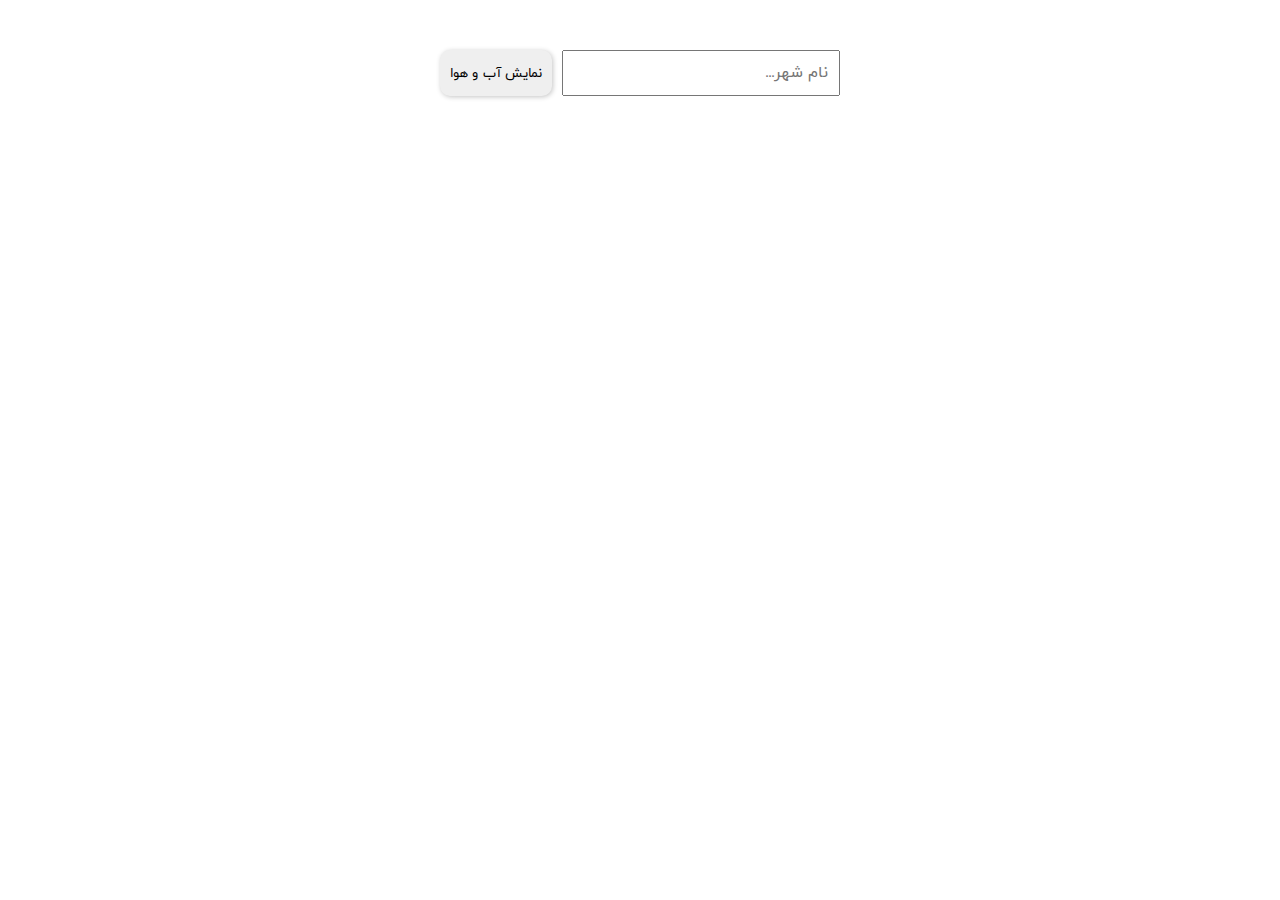
<file: index.html>
<!DOCTYPE html>
<html lang="fa-IR" dir="rtl">

<head>
    <meta charset="UTF-8">
    <meta http-equiv="X-UA-Compatible" content="IE=edge">
    <meta name="viewport" content="width=device-width, initial-scale=1.0">
    <title>برنامه هواشناسی شهرهای ایران</title>
    <link rel="shortcut icon" href="./src/image/weather-icon.png" type="image/x-icon">
    <link rel="stylesheet" href="./src/style/style.css">
</head>

<body>
    <section class="section-container">
        <div class="div-container">
            <div class="input">
                <input type="text" id="input" placeholder="نام شهر..." style="font-size: 16px;">
                <input type="button" value="نمایش آب و هوا">
            </div>

            <article class="weth-result">
                <div class="err hidden"></div>
                
                <div class="loading-gif hidden">
                    <img src="./src/image/loading.gif" alt="در حال بارگذاری...">
                </div>

                <div class="show-result hidden">
                    <div class="icon">
                        <i class=""></i>
                    </div>

                    <div class="text">
                        <div class="city-name"></div>

                        <div class="condition"></div>

                        <div class="temp">
                            <div class="min"></div>
                            <div class="now"></div>
                            <div class="max"></div>
                        </div>

                        <div class="update"></div>
                    </div>
                </div>
            </article>
        </div>
    </section>

    <script src="./src/script/script.js"></script>
    <link rel="stylesheet" href="./src/style/weather-icons-master/css/weather-icons.min.css">
</body>

</html>
</file>
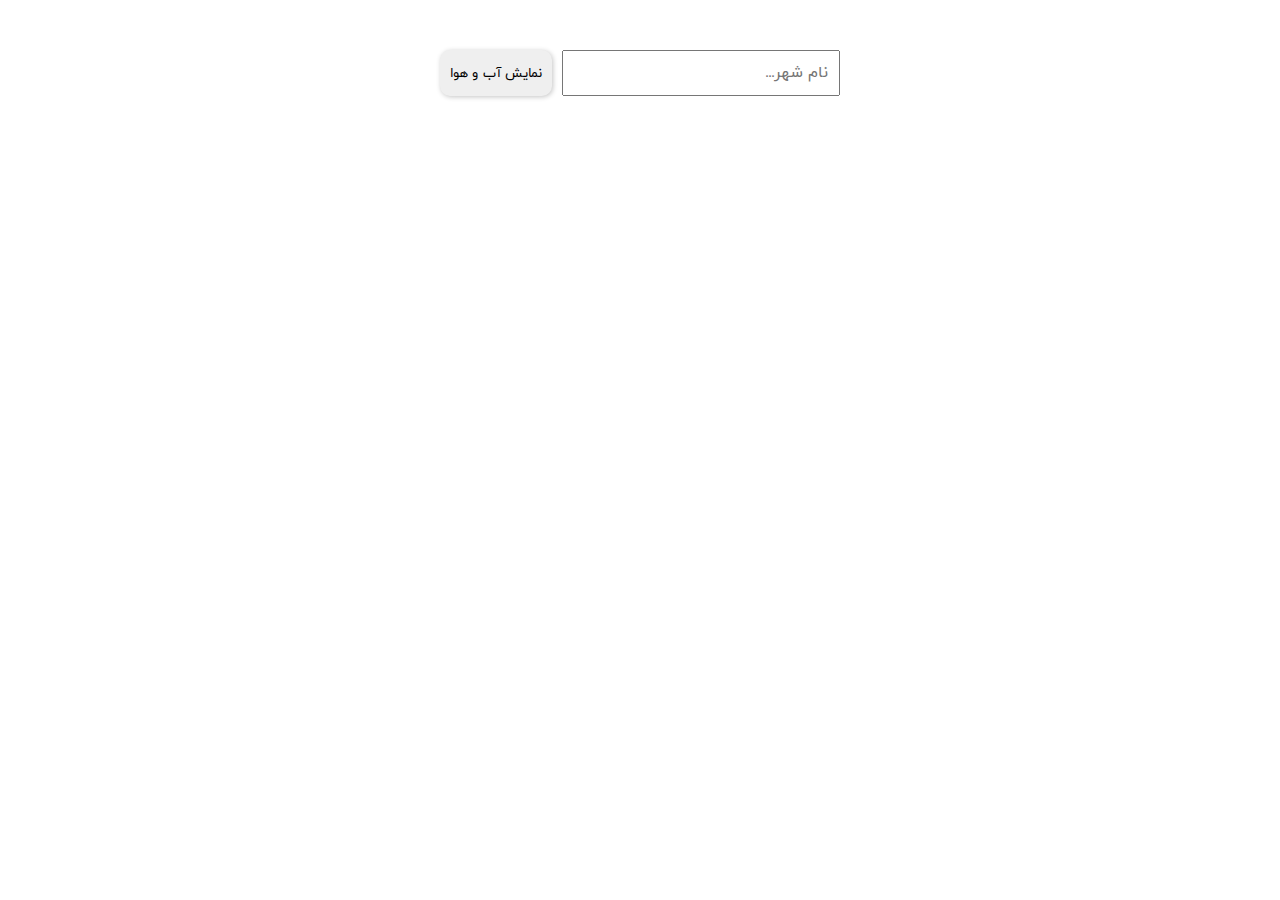
<file: src/index/index.html>
<!DOCTYPE html>
<html lang="fa-IR" dir="rtl">

<head>
    <meta charset="UTF-8">
    <meta http-equiv="X-UA-Compatible" content="IE=edge">
    <meta name="viewport" content="width=device-width, initial-scale=1.0">
    <title>برنامه هواشناسی شهرهای ایران</title>
    <link rel="shortcut icon" href="image/weather-icon.png" type="image/x-icon">
    <link rel="stylesheet" href="../style/style.css">
</head>

<body>
    <section class="section-container">
        <div class="div-container">
            <div class="input">
                <input type="text" id="input" placeholder="نام شهر..." style="font-size: 16px;">
                <input type="button" value="نمایش آب و هوا">
            </div>

            <article class="weth-result">
                <div class="err hidden"></div>
                
                <div class="loading-gif hidden">
                    <img src="image/loading.gif" alt="در حال بارگذاری...">
                </div>

                <div class="show-result hidden">
                    <div class="icon">
                        <i class=""></i>
                    </div>

                    <div class="text">
                        <div class="city-name"></div>

                        <div class="condition"></div>

                        <div class="temp">
                            <div class="min"></div>
                            <div class="now"></div>
                            <div class="max"></div>
                        </div>

                        <div class="update"></div>
                    </div>
                </div>
            </article>
        </div>
    </section>

    <script src="../script/script.js"></script>
    <link rel="stylesheet" href="../style/weather-icons-master/css/weather-icons.min.css">
</body>

</html>
</file>
<file: src/style/style.css>
@font-face {
    font-family: 'yekan';
    src: url('../font/iranyekanwebregularfanum.ttf');
}

*{
    padding: 0;
    margin: 0;
    box-sizing: border-box;
    font-family: 'yekan';
}

img{
    max-width: 100%;
}

.hidden{
    display: none !important;
}

.section-container{
    display: flex;
    justify-content: center;
    padding: 50px;
}

.div-container{
    flex-basis: 400px;
}

.input{
    display: grid;
    grid-template-columns: 3fr 1fr;
    grid-gap: 10px;
}

.input > input{
    padding: 10px;
}

.input > input:last-child{
    cursor: pointer;
    border-width: 0;
    border-radius: 10px;
    box-shadow: 1px 1px 5px #c5c5c5;
    transition: 0.3s ease;
}

.input > input:last-child:hover{
    box-shadow: 2px 3px 10px #b6b6b6;
}

.weth-result{
    width: inherit;
    margin-top: 20px;
    border-radius: 20px;
    overflow: hidden;
    box-shadow: 5px 5px 15px rgba(0, 0, 0, 0.15);
}

.err{
    padding: 50px 0;
    text-align: center;
}

.show-result{
    display: grid;
    grid-template-rows: 1fr 1fr;
    height: 400px;
}

.icon{
    display: flex;
    align-items: center;
    justify-content: center;
    background-color: #18E0AA;
}

.icon > i{
    font-size: 100px;
}

.text{
    display: grid;
    grid-template-rows: repeat(1fr, 4);
    grid-gap: 20px;
    align-self: center;
    text-align: center;
}

.city-name{
    font-size: 20px;
    font-weight: bold;
}

.temp{
    display: flex;
    justify-content: center;
}

.temp > div{
    margin: 0 15px;
    padding: 10px 12px;
    background-color: #18E0AA;
    border-radius: 5px;
    color: #fff;
}

.min{
    background-color: #0095ff !important;
}

.max{
    background-color: #ff0077 !important;
}

/* responsive style */
@media (max-width: 350px) {
    .input{
        grid-template-columns: 1fr;
    }
}
</file>
<file: src/style/weather-icons-master/css/weather-icons.min.css>
/*!
 *  Weather Icons 2.0.10
 *  Updated November 1, 2020
 *  Weather themed icons for Bootstrap
 *  Author - Erik Flowers - erik@helloerik.com
 *  Email: erik@helloerik.com
 *  Twitter: http://twitter.com/Erik_UX
 *  ------------------------------------------------------------------------------
 *  Maintained at http://erikflowers.github.io/weather-icons
 *
 *  License
 *  ------------------------------------------------------------------------------
 *  - Font licensed under SIL OFL 1.1 -
 *    http://scripts.sil.org/OFL
 *  - CSS, SCSS and LESS are licensed under MIT License -
 *    http://opensource.org/licenses/mit-license.html
 *  - Documentation licensed under CC BY 3.0 -
 *    http://creativecommons.org/licenses/by/3.0/
 *  - Inspired by and works great as a companion with Font Awesome
 *    "Font Awesome by Dave Gandy - http://fontawesome.io"
 */@font-face{font-family:'weathericons';src:url('../font/weathericons-regular-webfont.eot');src:url('../font/weathericons-regular-webfont.eot?#iefix') format('embedded-opentype'),url('../font/weathericons-regular-webfont.woff2') format('woff2'),url('../font/weathericons-regular-webfont.woff') format('woff'),url('../font/weathericons-regular-webfont.ttf') format('truetype'),url('../font/weathericons-regular-webfont.svg#weather_iconsregular') format('svg');font-weight:normal;font-style:normal}.wi{display:inline-block;font-family:'weathericons';font-style:normal;font-weight:normal;line-height:1;-webkit-font-smoothing:antialiased;-moz-osx-font-smoothing:grayscale}.wi-fw{text-align:center;width:1.4em}.wi-rotate-90{filter:progid:DXImageTransform.Microsoft.BasicImage(rotation=1);-webkit-transform:rotate(90deg);-ms-transform:rotate(90deg);transform:rotate(90deg)}.wi-rotate-180{filter:progid:DXImageTransform.Microsoft.BasicImage(rotation=2);-webkit-transform:rotate(180deg);-ms-transform:rotate(180deg);transform:rotate(180deg)}.wi-rotate-270{filter:progid:DXImageTransform.Microsoft.BasicImage(rotation=3);-webkit-transform:rotate(270deg);-ms-transform:rotate(270deg);transform:rotate(270deg)}.wi-flip-horizontal{filter:progid:DXImageTransform.Microsoft.BasicImage(rotation=0, mirror=1);-webkit-transform:scale(-1, 1);-ms-transform:scale(-1, 1);transform:scale(-1, 1)}.wi-flip-vertical{filter:progid:DXImageTransform.Microsoft.BasicImage(rotation=2, mirror=1);-webkit-transform:scale(1, -1);-ms-transform:scale(1, -1);transform:scale(1, -1)}.wi-day-sunny:before{content:"\f00d"}.wi-day-cloudy:before{content:"\f002"}.wi-day-cloudy-gusts:before{content:"\f000"}.wi-day-cloudy-windy:before{content:"\f001"}.wi-day-fog:before{content:"\f003"}.wi-day-hail:before{content:"\f004"}.wi-day-haze:before{content:"\f0b6"}.wi-day-lightning:before{content:"\f005"}.wi-day-rain:before{content:"\f008"}.wi-day-rain-mix:before{content:"\f006"}.wi-day-rain-wind:before{content:"\f007"}.wi-day-showers:before{content:"\f009"}.wi-day-sleet:before{content:"\f0b2"}.wi-day-sleet-storm:before{content:"\f068"}.wi-day-snow:before{content:"\f00a"}.wi-day-snow-thunderstorm:before{content:"\f06b"}.wi-day-snow-wind:before{content:"\f065"}.wi-day-sprinkle:before{content:"\f00b"}.wi-day-storm-showers:before{content:"\f00e"}.wi-day-sunny-overcast:before{content:"\f00c"}.wi-day-thunderstorm:before{content:"\f010"}.wi-day-windy:before{content:"\f085"}.wi-solar-eclipse:before{content:"\f06e"}.wi-hot:before{content:"\f072"}.wi-day-cloudy-high:before{content:"\f07d"}.wi-day-light-wind:before{content:"\f0c4"}.wi-night-clear:before{content:"\f02e"}.wi-night-alt-cloudy:before{content:"\f086"}.wi-night-alt-cloudy-gusts:before{content:"\f022"}.wi-night-alt-cloudy-windy:before{content:"\f023"}.wi-night-alt-hail:before{content:"\f024"}.wi-night-alt-lightning:before{content:"\f025"}.wi-night-alt-rain:before{content:"\f028"}.wi-night-alt-rain-mix:before{content:"\f026"}.wi-night-alt-rain-wind:before{content:"\f027"}.wi-night-alt-showers:before{content:"\f029"}.wi-night-alt-sleet:before{content:"\f0b4"}.wi-night-alt-sleet-storm:before{content:"\f06a"}.wi-night-alt-snow:before{content:"\f02a"}.wi-night-alt-snow-thunderstorm:before{content:"\f06d"}.wi-night-alt-snow-wind:before{content:"\f067"}.wi-night-alt-sprinkle:before{content:"\f02b"}.wi-night-alt-storm-showers:before{content:"\f02c"}.wi-night-alt-thunderstorm:before{content:"\f02d"}.wi-night-cloudy:before{content:"\f031"}.wi-night-cloudy-gusts:before{content:"\f02f"}.wi-night-cloudy-windy:before{content:"\f030"}.wi-night-fog:before{content:"\f04a"}.wi-night-hail:before{content:"\f032"}.wi-night-lightning:before{content:"\f033"}.wi-night-partly-cloudy:before{content:"\f083"}.wi-night-rain:before{content:"\f036"}.wi-night-rain-mix:before{content:"\f034"}.wi-night-rain-wind:before{content:"\f035"}.wi-night-showers:before{content:"\f037"}.wi-night-sleet:before{content:"\f0b3"}.wi-night-sleet-storm:before{content:"\f069"}.wi-night-snow:before{content:"\f038"}.wi-night-snow-thunderstorm:before{content:"\f06c"}.wi-night-snow-wind:before{content:"\f066"}.wi-night-sprinkle:before{content:"\f039"}.wi-night-storm-showers:before{content:"\f03a"}.wi-night-thunderstorm:before{content:"\f03b"}.wi-lunar-eclipse:before{content:"\f070"}.wi-stars:before{content:"\f077"}.wi-storm-showers:before{content:"\f01d"}.wi-thunderstorm:before{content:"\f01e"}.wi-night-alt-cloudy-high:before{content:"\f07e"}.wi-night-cloudy-high:before{content:"\f080"}.wi-night-alt-partly-cloudy:before{content:"\f081"}.wi-cloud:before{content:"\f041"}.wi-cloudy:before{content:"\f013"}.wi-cloudy-gusts:before{content:"\f011"}.wi-cloudy-windy:before{content:"\f012"}.wi-fog:before{content:"\f014"}.wi-hail:before{content:"\f015"}.wi-rain:before{content:"\f019"}.wi-rain-mix:before{content:"\f017"}.wi-rain-wind:before{content:"\f018"}.wi-showers:before{content:"\f01a"}.wi-sleet:before{content:"\f0b5"}.wi-snow:before{content:"\f01b"}.wi-sprinkle:before{content:"\f01c"}.wi-storm-showers:before{content:"\f01d"}.wi-thunderstorm:before{content:"\f01e"}.wi-snow-wind:before{content:"\f064"}.wi-snow:before{content:"\f01b"}.wi-smog:before{content:"\f074"}.wi-smoke:before{content:"\f062"}.wi-lightning:before{content:"\f016"}.wi-raindrops:before{content:"\f04e"}.wi-raindrop:before{content:"\f078"}.wi-dust:before{content:"\f063"}.wi-snowflake-cold:before{content:"\f076"}.wi-windy:before{content:"\f021"}.wi-strong-wind:before{content:"\f050"}.wi-sandstorm:before{content:"\f082"}.wi-earthquake:before{content:"\f0c6"}.wi-fire:before{content:"\f0c7"}.wi-flood:before{content:"\f07c"}.wi-meteor:before{content:"\f071"}.wi-tsunami:before{content:"\f0c5"}.wi-volcano:before{content:"\f0c8"}.wi-hurricane:before{content:"\f073"}.wi-tornado:before{content:"\f056"}.wi-small-craft-advisory:before{content:"\f0cc"}.wi-gale-warning:before{content:"\f0cd"}.wi-storm-warning:before{content:"\f0ce"}.wi-hurricane-warning:before{content:"\f0cf"}.wi-wind-direction:before{content:"\f0b1"}.wi-alien:before{content:"\f075"}.wi-celsius:before{content:"\f03c"}.wi-fahrenheit:before{content:"\f045"}.wi-degrees:before{content:"\f042"}.wi-thermometer:before{content:"\f055"}.wi-thermometer-exterior:before{content:"\f053"}.wi-thermometer-internal:before{content:"\f054"}.wi-cloud-down:before{content:"\f03d"}.wi-cloud-up:before{content:"\f040"}.wi-cloud-refresh:before{content:"\f03e"}.wi-horizon:before{content:"\f047"}.wi-horizon-alt:before{content:"\f046"}.wi-sunrise:before{content:"\f051"}.wi-sunset:before{content:"\f052"}.wi-moonrise:before{content:"\f0c9"}.wi-moonset:before{content:"\f0ca"}.wi-refresh:before{content:"\f04c"}.wi-refresh-alt:before{content:"\f04b"}.wi-umbrella:before{content:"\f084"}.wi-barometer:before{content:"\f079"}.wi-humidity:before{content:"\f07a"}.wi-na:before{content:"\f07b"}.wi-train:before{content:"\f0cb"}.wi-moon-new:before{content:"\f095"}.wi-moon-waxing-crescent-1:before{content:"\f096"}.wi-moon-waxing-crescent-2:before{content:"\f097"}.wi-moon-waxing-crescent-3:before{content:"\f098"}.wi-moon-waxing-crescent-4:before{content:"\f099"}.wi-moon-waxing-crescent-5:before{content:"\f09a"}.wi-moon-waxing-crescent-6:before{content:"\f09b"}.wi-moon-first-quarter:before{content:"\f09c"}.wi-moon-waxing-gibbous-1:before{content:"\f09d"}.wi-moon-waxing-gibbous-2:before{content:"\f09e"}.wi-moon-waxing-gibbous-3:before{content:"\f09f"}.wi-moon-waxing-gibbous-4:before{content:"\f0a0"}.wi-moon-waxing-gibbous-5:before{content:"\f0a1"}.wi-moon-waxing-gibbous-6:before{content:"\f0a2"}.wi-moon-full:before{content:"\f0a3"}.wi-moon-waning-gibbous-1:before{content:"\f0a4"}.wi-moon-waning-gibbous-2:before{content:"\f0a5"}.wi-moon-waning-gibbous-3:before{content:"\f0a6"}.wi-moon-waning-gibbous-4:before{content:"\f0a7"}.wi-moon-waning-gibbous-5:before{content:"\f0a8"}.wi-moon-waning-gibbous-6:before{content:"\f0a9"}.wi-moon-third-quarter:before{content:"\f0aa"}.wi-moon-waning-crescent-1:before{content:"\f0ab"}.wi-moon-waning-crescent-2:before{content:"\f0ac"}.wi-moon-waning-crescent-3:before{content:"\f0ad"}.wi-moon-waning-crescent-4:before{content:"\f0ae"}.wi-moon-waning-crescent-5:before{content:"\f0af"}.wi-moon-waning-crescent-6:before{content:"\f0b0"}.wi-moon-alt-new:before{content:"\f0eb"}.wi-moon-alt-waxing-crescent-1:before{content:"\f0d0"}.wi-moon-alt-waxing-crescent-2:before{content:"\f0d1"}.wi-moon-alt-waxing-crescent-3:before{content:"\f0d2"}.wi-moon-alt-waxing-crescent-4:before{content:"\f0d3"}.wi-moon-alt-waxing-crescent-5:before{content:"\f0d4"}.wi-moon-alt-waxing-crescent-6:before{content:"\f0d5"}.wi-moon-alt-first-quarter:before{content:"\f0d6"}.wi-moon-alt-waxing-gibbous-1:before{content:"\f0d7"}.wi-moon-alt-waxing-gibbous-2:before{content:"\f0d8"}.wi-moon-alt-waxing-gibbous-3:before{content:"\f0d9"}.wi-moon-alt-waxing-gibbous-4:before{content:"\f0da"}.wi-moon-alt-waxing-gibbous-5:before{content:"\f0db"}.wi-moon-alt-waxing-gibbous-6:before{content:"\f0dc"}.wi-moon-alt-full:before{content:"\f0dd"}.wi-moon-alt-waning-gibbous-1:before{content:"\f0de"}.wi-moon-alt-waning-gibbous-2:before{content:"\f0df"}.wi-moon-alt-waning-gibbous-3:before{content:"\f0e0"}.wi-moon-alt-waning-gibbous-4:before{content:"\f0e1"}.wi-moon-alt-waning-gibbous-5:before{content:"\f0e2"}.wi-moon-alt-waning-gibbous-6:before{content:"\f0e3"}.wi-moon-alt-third-quarter:before{content:"\f0e4"}.wi-moon-alt-waning-crescent-1:before{content:"\f0e5"}.wi-moon-alt-waning-crescent-2:before{content:"\f0e6"}.wi-moon-alt-waning-crescent-3:before{content:"\f0e7"}.wi-moon-alt-waning-crescent-4:before{content:"\f0e8"}.wi-moon-alt-waning-crescent-5:before{content:"\f0e9"}.wi-moon-alt-waning-crescent-6:before{content:"\f0ea"}.wi-moon-0:before{content:"\f095"}.wi-moon-1:before{content:"\f096"}.wi-moon-2:before{content:"\f097"}.wi-moon-3:before{content:"\f098"}.wi-moon-4:before{content:"\f099"}.wi-moon-5:before{content:"\f09a"}.wi-moon-6:before{content:"\f09b"}.wi-moon-7:before{content:"\f09c"}.wi-moon-8:before{content:"\f09d"}.wi-moon-9:before{content:"\f09e"}.wi-moon-10:before{content:"\f09f"}.wi-moon-11:before{content:"\f0a0"}.wi-moon-12:before{content:"\f0a1"}.wi-moon-13:before{content:"\f0a2"}.wi-moon-14:before{content:"\f0a3"}.wi-moon-15:before{content:"\f0a4"}.wi-moon-16:before{content:"\f0a5"}.wi-moon-17:before{content:"\f0a6"}.wi-moon-18:before{content:"\f0a7"}.wi-moon-19:before{content:"\f0a8"}.wi-moon-20:before{content:"\f0a9"}.wi-moon-21:before{content:"\f0aa"}.wi-moon-22:before{content:"\f0ab"}.wi-moon-23:before{content:"\f0ac"}.wi-moon-24:before{content:"\f0ad"}.wi-moon-25:before{content:"\f0ae"}.wi-moon-26:before{content:"\f0af"}.wi-moon-27:before{content:"\f0b0"}.wi-time-1:before{content:"\f08a"}.wi-time-2:before{content:"\f08b"}.wi-time-3:before{content:"\f08c"}.wi-time-4:before{content:"\f08d"}.wi-time-5:before{content:"\f08e"}.wi-time-6:before{content:"\f08f"}.wi-time-7:before{content:"\f090"}.wi-time-8:before{content:"\f091"}.wi-time-9:before{content:"\f092"}.wi-time-10:before{content:"\f093"}.wi-time-11:before{content:"\f094"}.wi-time-12:before{content:"\f089"}.wi-direction-up:before{content:"\f058"}.wi-direction-up-right:before{content:"\f057"}.wi-direction-right:before{content:"\f04d"}.wi-direction-down-right:before{content:"\f088"}.wi-direction-down:before{content:"\f044"}.wi-direction-down-left:before{content:"\f043"}.wi-direction-left:before{content:"\f048"}.wi-direction-up-left:before{content:"\f087"}.wi-wind-beaufort-0:before{content:"\f0b7"}.wi-wind-beaufort-1:before{content:"\f0b8"}.wi-wind-beaufort-2:before{content:"\f0b9"}.wi-wind-beaufort-3:before{content:"\f0ba"}.wi-wind-beaufort-4:before{content:"\f0bb"}.wi-wind-beaufort-5:before{content:"\f0bc"}.wi-wind-beaufort-6:before{content:"\f0bd"}.wi-wind-beaufort-7:before{content:"\f0be"}.wi-wind-beaufort-8:before{content:"\f0bf"}.wi-wind-beaufort-9:before{content:"\f0c0"}.wi-wind-beaufort-10:before{content:"\f0c1"}.wi-wind-beaufort-11:before{content:"\f0c2"}.wi-wind-beaufort-12:before{content:"\f0c3"}.wi-yahoo-0:before{content:"\f056"}.wi-yahoo-1:before{content:"\f00e"}.wi-yahoo-2:before{content:"\f073"}.wi-yahoo-3:before{content:"\f01e"}.wi-yahoo-4:before{content:"\f01e"}.wi-yahoo-5:before{content:"\f017"}.wi-yahoo-6:before{content:"\f017"}.wi-yahoo-7:before{content:"\f017"}.wi-yahoo-8:before{content:"\f015"}.wi-yahoo-9:before{content:"\f01a"}.wi-yahoo-10:before{content:"\f015"}.wi-yahoo-11:before{content:"\f01a"}.wi-yahoo-12:before{content:"\f01a"}.wi-yahoo-13:before{content:"\f01b"}.wi-yahoo-14:before{content:"\f00a"}.wi-yahoo-15:before{content:"\f064"}.wi-yahoo-16:before{content:"\f01b"}.wi-yahoo-17:before{content:"\f015"}.wi-yahoo-18:before{content:"\f017"}.wi-yahoo-19:before{content:"\f063"}.wi-yahoo-20:before{content:"\f014"}.wi-yahoo-21:before{content:"\f021"}.wi-yahoo-22:before{content:"\f062"}.wi-yahoo-23:before{content:"\f050"}.wi-yahoo-24:before{content:"\f050"}.wi-yahoo-25:before{content:"\f076"}.wi-yahoo-26:before{content:"\f013"}.wi-yahoo-27:before{content:"\f031"}.wi-yahoo-28:before{content:"\f002"}.wi-yahoo-29:before{content:"\f031"}.wi-yahoo-30:before{content:"\f002"}.wi-yahoo-31:before{content:"\f02e"}.wi-yahoo-32:before{content:"\f00d"}.wi-yahoo-33:before{content:"\f083"}.wi-yahoo-34:before{content:"\f00c"}.wi-yahoo-35:before{content:"\f017"}.wi-yahoo-36:before{content:"\f072"}.wi-yahoo-37:before{content:"\f00e"}.wi-yahoo-38:before{content:"\f00e"}.wi-yahoo-39:before{content:"\f00e"}.wi-yahoo-40:before{content:"\f01a"}.wi-yahoo-41:before{content:"\f064"}.wi-yahoo-42:before{content:"\f01b"}.wi-yahoo-43:before{content:"\f064"}.wi-yahoo-44:before{content:"\f00c"}.wi-yahoo-45:before{content:"\f00e"}.wi-yahoo-46:before{content:"\f01b"}.wi-yahoo-47:before{content:"\f00e"}.wi-yahoo-3200:before{content:"\f077"}.wi-forecast-io-clear-day:before{content:"\f00d"}.wi-forecast-io-clear-night:before{content:"\f02e"}.wi-forecast-io-rain:before{content:"\f019"}.wi-forecast-io-snow:before{content:"\f01b"}.wi-forecast-io-sleet:before{content:"\f0b5"}.wi-forecast-io-wind:before{content:"\f050"}.wi-forecast-io-fog:before{content:"\f014"}.wi-forecast-io-cloudy:before{content:"\f013"}.wi-forecast-io-partly-cloudy-day:before{content:"\f002"}.wi-forecast-io-partly-cloudy-night:before{content:"\f031"}.wi-forecast-io-hail:before{content:"\f015"}.wi-forecast-io-thunderstorm:before{content:"\f01e"}.wi-forecast-io-tornado:before{content:"\f056"}.wi-wmo4680-0:before,.wi-wmo4680-00:before{content:"\f055"}.wi-wmo4680-1:before,.wi-wmo4680-01:before{content:"\f013"}.wi-wmo4680-2:before,.wi-wmo4680-02:before{content:"\f055"}.wi-wmo4680-3:before,.wi-wmo4680-03:before{content:"\f013"}.wi-wmo4680-4:before,.wi-wmo4680-04:before{content:"\f014"}.wi-wmo4680-5:before,.wi-wmo4680-05:before{content:"\f014"}.wi-wmo4680-10:before{content:"\f014"}.wi-wmo4680-11:before{content:"\f014"}.wi-wmo4680-12:before{content:"\f016"}.wi-wmo4680-18:before{content:"\f050"}.wi-wmo4680-20:before{content:"\f014"}.wi-wmo4680-21:before{content:"\f017"}.wi-wmo4680-22:before{content:"\f017"}.wi-wmo4680-23:before{content:"\f019"}.wi-wmo4680-24:before{content:"\f01b"}.wi-wmo4680-25:before{content:"\f015"}.wi-wmo4680-26:before{content:"\f01e"}.wi-wmo4680-27:before{content:"\f063"}.wi-wmo4680-28:before{content:"\f063"}.wi-wmo4680-29:before{content:"\f063"}.wi-wmo4680-30:before{content:"\f014"}.wi-wmo4680-31:before{content:"\f014"}.wi-wmo4680-32:before{content:"\f014"}.wi-wmo4680-33:before{content:"\f014"}.wi-wmo4680-34:before{content:"\f014"}.wi-wmo4680-35:before{content:"\f014"}.wi-wmo4680-40:before{content:"\f017"}.wi-wmo4680-41:before{content:"\f01c"}.wi-wmo4680-42:before{content:"\f019"}.wi-wmo4680-43:before{content:"\f01c"}.wi-wmo4680-44:before{content:"\f019"}.wi-wmo4680-45:before{content:"\f015"}.wi-wmo4680-46:before{content:"\f015"}.wi-wmo4680-47:before{content:"\f01b"}.wi-wmo4680-48:before{content:"\f01b"}.wi-wmo4680-50:before{content:"\f01c"}.wi-wmo4680-51:before{content:"\f01c"}.wi-wmo4680-52:before{content:"\f019"}.wi-wmo4680-53:before{content:"\f019"}.wi-wmo4680-54:before{content:"\f076"}.wi-wmo4680-55:before{content:"\f076"}.wi-wmo4680-56:before{content:"\f076"}.wi-wmo4680-57:before{content:"\f01c"}.wi-wmo4680-58:before{content:"\f019"}.wi-wmo4680-60:before{content:"\f01c"}.wi-wmo4680-61:before{content:"\f01c"}.wi-wmo4680-62:before{content:"\f019"}.wi-wmo4680-63:before{content:"\f019"}.wi-wmo4680-64:before{content:"\f015"}.wi-wmo4680-65:before{content:"\f015"}.wi-wmo4680-66:before{content:"\f015"}.wi-wmo4680-67:before{content:"\f017"}.wi-wmo4680-68:before{content:"\f017"}.wi-wmo4680-70:before{content:"\f01b"}.wi-wmo4680-71:before{content:"\f01b"}.wi-wmo4680-72:before{content:"\f01b"}.wi-wmo4680-73:before{content:"\f01b"}.wi-wmo4680-74:before{content:"\f076"}.wi-wmo4680-75:before{content:"\f076"}.wi-wmo4680-76:before{content:"\f076"}.wi-wmo4680-77:before{content:"\f01b"}.wi-wmo4680-78:before{content:"\f076"}.wi-wmo4680-80:before{content:"\f019"}.wi-wmo4680-81:before{content:"\f01c"}.wi-wmo4680-82:before{content:"\f019"}.wi-wmo4680-83:before{content:"\f019"}.wi-wmo4680-84:before{content:"\f01d"}.wi-wmo4680-85:before{content:"\f017"}.wi-wmo4680-86:before{content:"\f017"}.wi-wmo4680-87:before{content:"\f017"}.wi-wmo4680-89:before{content:"\f015"}.wi-wmo4680-90:before{content:"\f016"}.wi-wmo4680-91:before{content:"\f01d"}.wi-wmo4680-92:before{content:"\f01e"}.wi-wmo4680-93:before{content:"\f01e"}.wi-wmo4680-94:before{content:"\f016"}.wi-wmo4680-95:before{content:"\f01e"}.wi-wmo4680-96:before{content:"\f01e"}.wi-wmo4680-99:before{content:"\f056"}.wi-owm-200:before{content:"\f01e"}.wi-owm-201:before{content:"\f01e"}.wi-owm-202:before{content:"\f01e"}.wi-owm-210:before{content:"\f016"}.wi-owm-211:before{content:"\f016"}.wi-owm-212:before{content:"\f016"}.wi-owm-221:before{content:"\f016"}.wi-owm-230:before{content:"\f01e"}.wi-owm-231:before{content:"\f01e"}.wi-owm-232:before{content:"\f01e"}.wi-owm-300:before{content:"\f01c"}.wi-owm-301:before{content:"\f01c"}.wi-owm-302:before{content:"\f019"}.wi-owm-310:before{content:"\f017"}.wi-owm-311:before{content:"\f019"}.wi-owm-312:before{content:"\f019"}.wi-owm-313:before{content:"\f01a"}.wi-owm-314:before{content:"\f019"}.wi-owm-321:before{content:"\f01c"}.wi-owm-500:before{content:"\f01c"}.wi-owm-501:before{content:"\f019"}.wi-owm-502:before{content:"\f019"}.wi-owm-503:before{content:"\f019"}.wi-owm-504:before{content:"\f019"}.wi-owm-511:before{content:"\f017"}.wi-owm-520:before{content:"\f01a"}.wi-owm-521:before{content:"\f01a"}.wi-owm-522:before{content:"\f01a"}.wi-owm-531:before{content:"\f01d"}.wi-owm-600:before{content:"\f01b"}.wi-owm-601:before{content:"\f01b"}.wi-owm-602:before{content:"\f0b5"}.wi-owm-611:before{content:"\f017"}.wi-owm-612:before{content:"\f017"}.wi-owm-615:before{content:"\f017"}.wi-owm-616:before{content:"\f017"}.wi-owm-620:before{content:"\f017"}.wi-owm-621:before{content:"\f01b"}.wi-owm-622:before{content:"\f01b"}.wi-owm-701:before{content:"\f014"}.wi-owm-711:before{content:"\f062"}.wi-owm-721:before{content:"\f0b6"}.wi-owm-731:before{content:"\f063"}.wi-owm-741:before{content:"\f014"}.wi-owm-761:before{content:"\f063"}.wi-owm-762:before{content:"\f063"}.wi-owm-771:before{content:"\f011"}.wi-owm-781:before{content:"\f056"}.wi-owm-800:before{content:"\f00d"}.wi-owm-801:before{content:"\f041"}.wi-owm-802:before{content:"\f041"}.wi-owm-803:before{content:"\f013"}.wi-owm-804:before{content:"\f013"}.wi-owm-900:before{content:"\f056"}.wi-owm-901:before{content:"\f01d"}.wi-owm-902:before{content:"\f073"}.wi-owm-903:before{content:"\f076"}.wi-owm-904:before{content:"\f072"}.wi-owm-905:before{content:"\f021"}.wi-owm-906:before{content:"\f015"}.wi-owm-957:before{content:"\f050"}.wi-owm-day-200:before{content:"\f010"}.wi-owm-day-201:before{content:"\f010"}.wi-owm-day-202:before{content:"\f010"}.wi-owm-day-210:before{content:"\f005"}.wi-owm-day-211:before{content:"\f005"}.wi-owm-day-212:before{content:"\f005"}.wi-owm-day-221:before{content:"\f005"}.wi-owm-day-230:before{content:"\f010"}.wi-owm-day-231:before{content:"\f010"}.wi-owm-day-232:before{content:"\f010"}.wi-owm-day-300:before{content:"\f00b"}.wi-owm-day-301:before{content:"\f00b"}.wi-owm-day-302:before{content:"\f008"}.wi-owm-day-310:before{content:"\f008"}.wi-owm-day-311:before{content:"\f008"}.wi-owm-day-312:before{content:"\f008"}.wi-owm-day-313:before{content:"\f008"}.wi-owm-day-314:before{content:"\f008"}.wi-owm-day-321:before{content:"\f00b"}.wi-owm-day-500:before{content:"\f00b"}.wi-owm-day-501:before{content:"\f008"}.wi-owm-day-502:before{content:"\f008"}.wi-owm-day-503:before{content:"\f008"}.wi-owm-day-504:before{content:"\f008"}.wi-owm-day-511:before{content:"\f006"}.wi-owm-day-520:before{content:"\f009"}.wi-owm-day-521:before{content:"\f009"}.wi-owm-day-522:before{content:"\f009"}.wi-owm-day-531:before{content:"\f00e"}.wi-owm-day-600:before{content:"\f00a"}.wi-owm-day-601:before{content:"\f0b2"}.wi-owm-day-602:before{content:"\f00a"}.wi-owm-day-611:before{content:"\f006"}.wi-owm-day-612:before{content:"\f006"}.wi-owm-day-615:before{content:"\f006"}.wi-owm-day-616:before{content:"\f006"}.wi-owm-day-620:before{content:"\f006"}.wi-owm-day-621:before{content:"\f00a"}.wi-owm-day-622:before{content:"\f00a"}.wi-owm-day-701:before{content:"\f003"}.wi-owm-day-711:before{content:"\f062"}.wi-owm-day-721:before{content:"\f0b6"}.wi-owm-day-731:before{content:"\f063"}.wi-owm-day-741:before{content:"\f003"}.wi-owm-day-761:before{content:"\f063"}.wi-owm-day-762:before{content:"\f063"}.wi-owm-day-781:before{content:"\f056"}.wi-owm-day-800:before{content:"\f00d"}.wi-owm-day-801:before{content:"\f002"}.wi-owm-day-802:before{content:"\f002"}.wi-owm-day-803:before{content:"\f013"}.wi-owm-day-804:before{content:"\f013"}.wi-owm-day-900:before{content:"\f056"}.wi-owm-day-902:before{content:"\f073"}.wi-owm-day-903:before{content:"\f076"}.wi-owm-day-904:before{content:"\f072"}.wi-owm-day-906:before{content:"\f004"}.wi-owm-day-957:before{content:"\f050"}.wi-owm-night-200:before{content:"\f02d"}.wi-owm-night-201:before{content:"\f02d"}.wi-owm-night-202:before{content:"\f02d"}.wi-owm-night-210:before{content:"\f025"}.wi-owm-night-211:before{content:"\f025"}.wi-owm-night-212:before{content:"\f025"}.wi-owm-night-221:before{content:"\f025"}.wi-owm-night-230:before{content:"\f02d"}.wi-owm-night-231:before{content:"\f02d"}.wi-owm-night-232:before{content:"\f02d"}.wi-owm-night-300:before{content:"\f02b"}.wi-owm-night-301:before{content:"\f02b"}.wi-owm-night-302:before{content:"\f028"}.wi-owm-night-310:before{content:"\f028"}.wi-owm-night-311:before{content:"\f028"}.wi-owm-night-312:before{content:"\f028"}.wi-owm-night-313:before{content:"\f028"}.wi-owm-night-314:before{content:"\f028"}.wi-owm-night-321:before{content:"\f02b"}.wi-owm-night-500:before{content:"\f02b"}.wi-owm-night-501:before{content:"\f028"}.wi-owm-night-502:before{content:"\f028"}.wi-owm-night-503:before{content:"\f028"}.wi-owm-night-504:before{content:"\f028"}.wi-owm-night-511:before{content:"\f026"}.wi-owm-night-520:before{content:"\f029"}.wi-owm-night-521:before{content:"\f029"}.wi-owm-night-522:before{content:"\f029"}.wi-owm-night-531:before{content:"\f02c"}.wi-owm-night-600:before{content:"\f02a"}.wi-owm-night-601:before{content:"\f0b4"}.wi-owm-night-602:before{content:"\f02a"}.wi-owm-night-611:before{content:"\f026"}.wi-owm-night-612:before{content:"\f026"}.wi-owm-night-615:before{content:"\f026"}.wi-owm-night-616:before{content:"\f026"}.wi-owm-night-620:before{content:"\f026"}.wi-owm-night-621:before{content:"\f02a"}.wi-owm-night-622:before{content:"\f02a"}.wi-owm-night-701:before{content:"\f04a"}.wi-owm-night-711:before{content:"\f062"}.wi-owm-night-721:before{content:"\f0b6"}.wi-owm-night-731:before{content:"\f063"}.wi-owm-night-741:before{content:"\f04a"}.wi-owm-night-761:before{content:"\f063"}.wi-owm-night-762:before{content:"\f063"}.wi-owm-night-781:before{content:"\f056"}.wi-owm-night-800:before{content:"\f02e"}.wi-owm-night-801:before{content:"\f081"}.wi-owm-night-802:before{content:"\f086"}.wi-owm-night-803:before{content:"\f013"}.wi-owm-night-804:before{content:"\f013"}.wi-owm-night-900:before{content:"\f056"}.wi-owm-night-902:before{content:"\f073"}.wi-owm-night-903:before{content:"\f076"}.wi-owm-night-904:before{content:"\f072"}.wi-owm-night-906:before{content:"\f024"}.wi-owm-night-957:before{content:"\f050"}.wi-wu-chanceflurries:before{content:"\f064"}.wi-wu-chancerain:before{content:"\f019"}.wi-wu-chancesleat:before{content:"\f0b5"}.wi-wu-chancesnow:before{content:"\f01b"}.wi-wu-chancetstorms:before{content:"\f01e"}.wi-wu-clear:before{content:"\f00d"}.wi-wu-cloudy:before{content:"\f002"}.wi-wu-flurries:before{content:"\f064"}.wi-wu-hazy:before{content:"\f0b6"}.wi-wu-mostlycloudy:before{content:"\f002"}.wi-wu-mostlysunny:before{content:"\f00d"}.wi-wu-partlycloudy:before{content:"\f002"}.wi-wu-partlysunny:before{content:"\f00d"}.wi-wu-rain:before{content:"\f01a"}.wi-wu-sleat:before{content:"\f0b5"}.wi-wu-snow:before{content:"\f01b"}.wi-wu-sunny:before{content:"\f00d"}.wi-wu-tstorms:before{content:"\f01e"}.wi-wu-unknown:before{content:"\f00d"}/*# sourceMappingURL=weather-icons.min.css.map */
</file>
